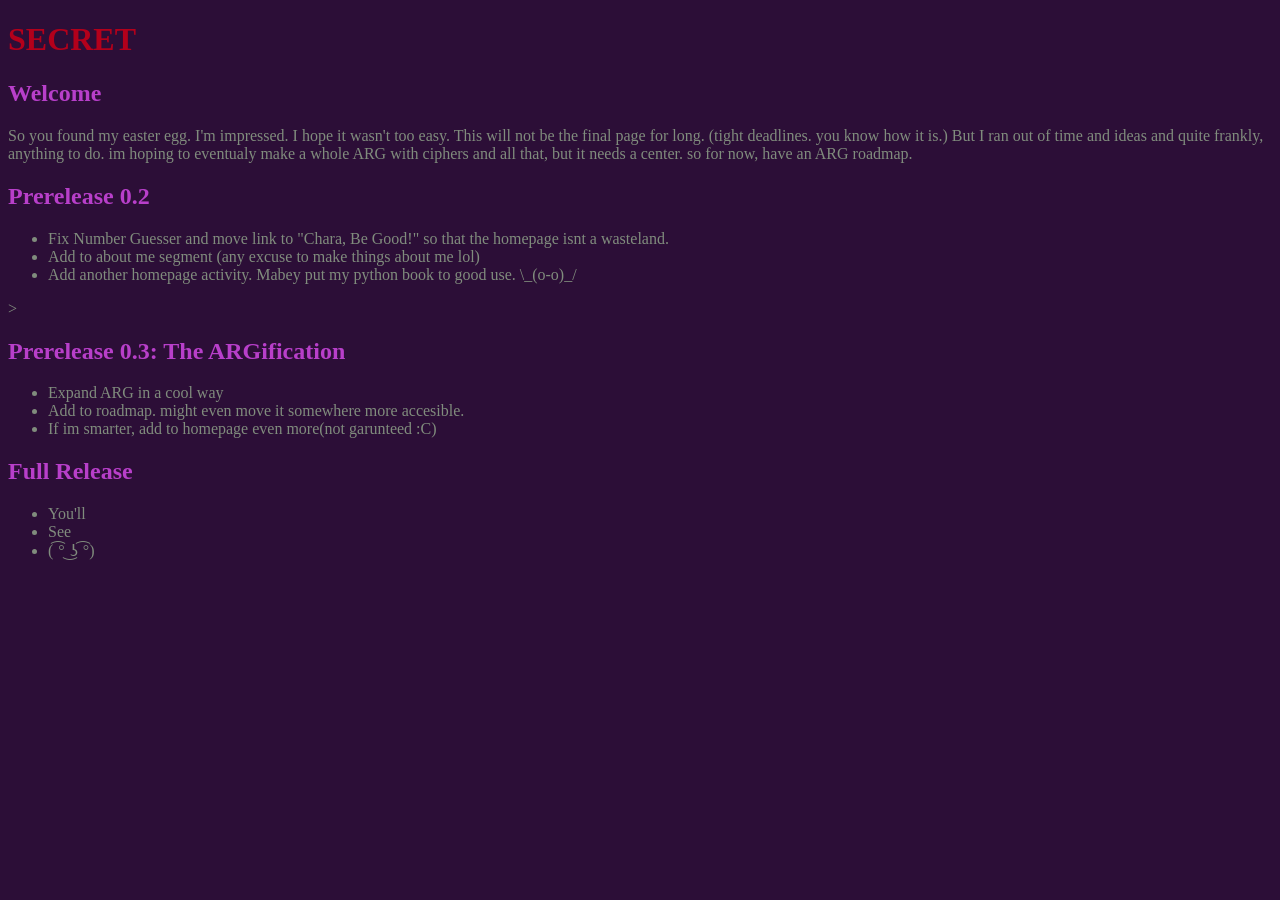
<file: secret.html>
<!doctype html>
<html lang="en">
  <head>
    <meta charset="utf-8" />
    <title>Secret</title>
    <link
      rel="stylesheet" href="secret.css"
      />
  </head>

  <body>
    <h1>SECRET</h1>

    <h2>Welcome</h2>

    <p>
      So you found my easter egg. I'm impressed. I hope it wasn't too easy. This will not be the final page for long. (tight deadlines. you know how it is.) But I ran out of time and ideas and quite frankly, anything to do. im hoping to eventualy make a whole ARG with ciphers and all that, but it needs a center. so for now, have an ARG roadmap.
    </p>

    <h2>Prerelease 0.2</h2>

  <ul>
    <li>Fix Number Guesser and move link to "Chara, Be Good!" so that the homepage isnt a wasteland.</li>
    <li>Add to about me segment (any excuse to make things about me lol)</li>
    <li>Add another homepage activity. Mabey put my python book to good use. \_(o-o)_/</li>
  </ul>>

  <h2>Prerelease 0.3: The ARGification</h2>

  <ul>
    <li>Expand ARG in a cool way</li>
    <li>Add to roadmap. might even move it somewhere more accesible.</li>
    <li>If im smarter, add to homepage even more(not garunteed :C)</li>
  </ul>

  <h2>Full Release</h2>
  <ul>
    <li>You'll</li>
    <li>See</li>
    <li>( ͡° ͜ʖ ͡°)</li>
  </ul>
  </body>
</html>
</file>
<file: secret.css>
h1{
  color:rgb(179, 0, 27)
}
h2{
  color:rgb(184, 63, 202)
}
body{
  background-color:rgb(44, 14, 55) ;
}
Body{
  color:rgb(128, 140, 125)
}
a{
  color:rgb(44, 14, 55)
}
</file>
<file: Website-project-final/Website-project-final/Website-project-final/secret.css>
h1{
  color:rgb(179, 0, 27)
}
h2{
  color:rgb(184, 63, 202)
}
body{
  background-color:rgb(44, 14, 55) ;
}
Body{
  color:rgb(128, 140, 125)
}
a{
  color:rgb(44, 14, 55)
}
</file>
